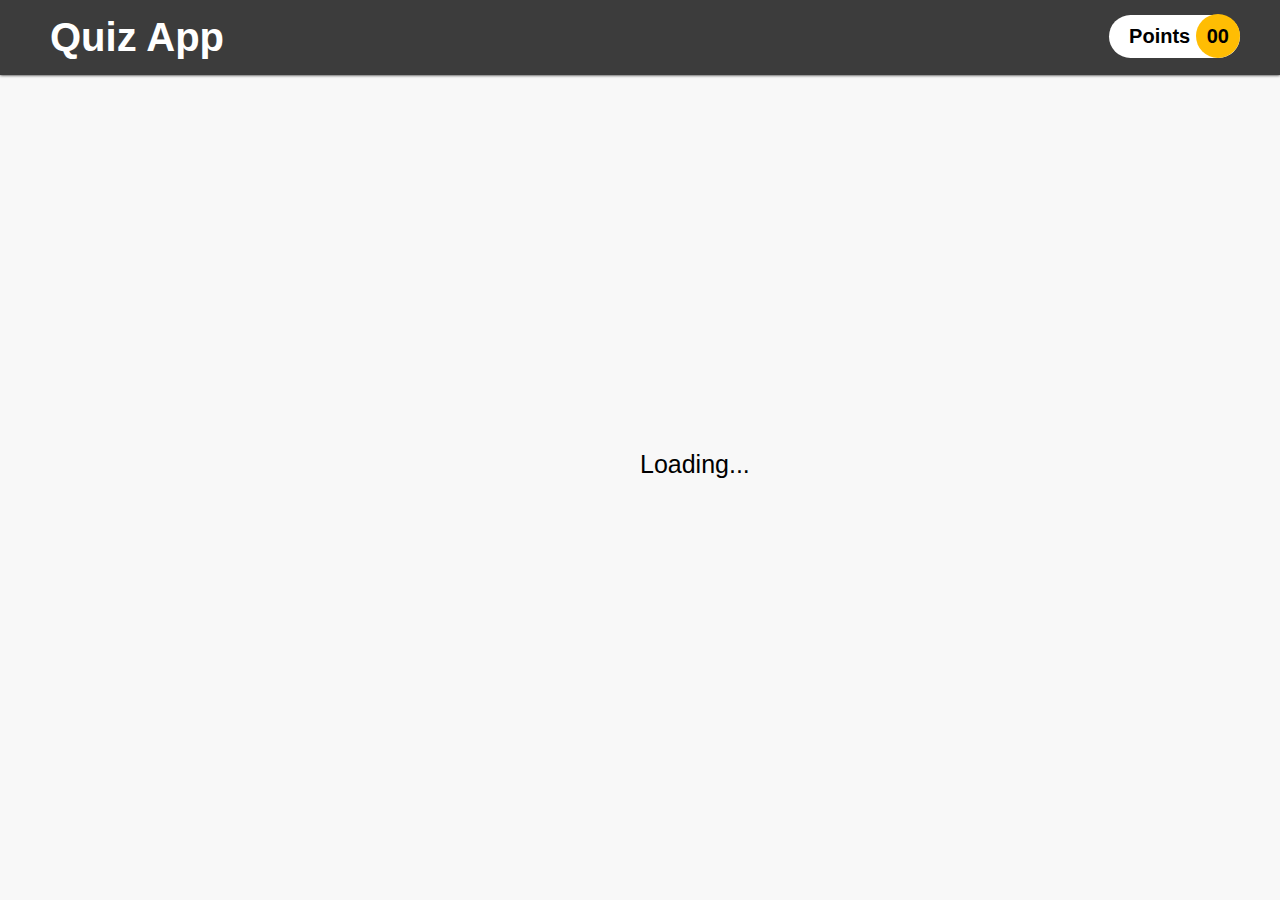
<file: page2/main.html>
<!DOCTYPE html>
<html lang="en">
<head>
    <meta charset="UTF-8">
    <meta name="viewport" content="width=device-width, initial-scale=1.0">
    <title>Quiz App</title>
    
    <link rel="stylesheet" href="main.css">
    
</head>
<body>
    <header>
        Quiz App
        <span>
            Points <span id="points">24</span>
        </span>
    </header>

    <div class="loading" style = "text-align: center; font-size: 25px; position: absolute; top: 50vh; left: 50vw;">
        Loading...
    </div>
    <div id="question-container" style="display: none;">
        <p class="question"></p>
            <p class="option" onclick="selectAnswer(0)"></p>
            <p class="option" onclick="selectAnswer(1)"></p>
            <p class="option" onclick="selectAnswer(2)"></p>
            <p class="option" onclick="selectAnswer(3)"></p>
        <span>
            <button id="check-button">Check Answer</button>
            <button id="next-button">Next Question</button>
        </span>

        <div class="user">

        </div>
    </div>

    <div class="result" style="display: none;">
    </div>


    <script src="app.js"></script>
</body>
</html>
</file>
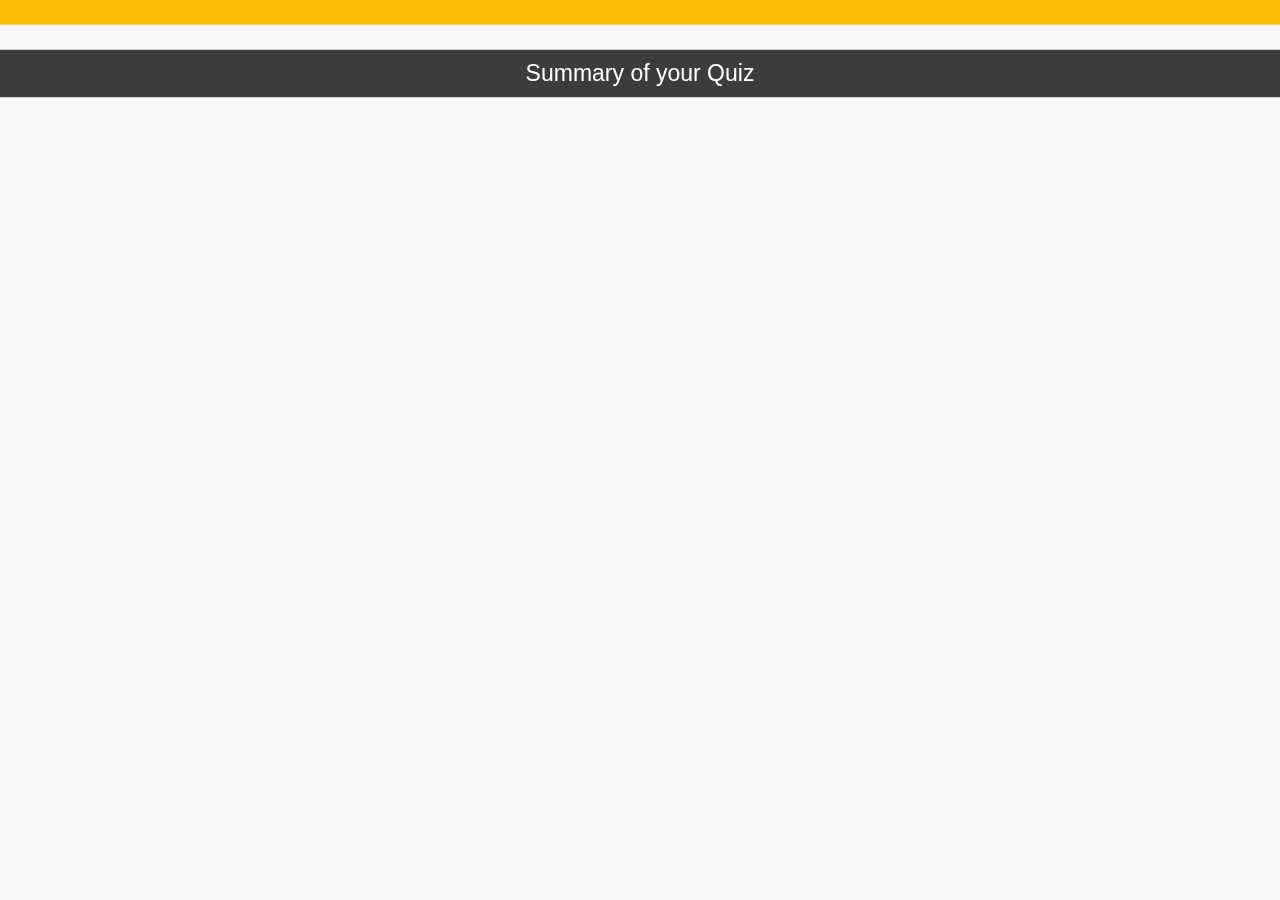
<file: page3/result.html>
<!DOCTYPE html>
<html lang="en">
<head>
    <meta charset="UTF-8">
    <meta name="viewport" content="width=device-width, initial-scale=1.0">
    <title>Quiz App</title>
    <link rel="stylesheet" href="../page2/main.css">
</head>
<body>

    <div id="final-result">
    </div>

    <div id = "summary-heading">
        Summary of your Quiz
    </div>
    <!-- use below code to show result -->
    <div id = "summary">
        <!-- <div id="question-container" style="display: flex;">
            <p class="question">Lorem ipsum dolor sit amet consectetur adipisicing elit. Sunt sit possimus quaerat doloremque, provident explicabo, doloribus, distinctio officiis consectetur saepe nisi quos. Odio, harum in architecto cum iusto sit aperiam?</p>
                <p class="option">loerm1</p>
                <p class="option">lorem2</p>
                <p class="option">lorem3</p>
                <p class="option">lorem4</p>
            <div class="user">
    
            </div>
        </div>
    
        <div id="question-container" style="display: flex;">
            <p class="question">Lorem ipsum dolor sit amet consectetur adipisicing elit. Sunt sit possimus quaerat doloremque, provident explicabo, doloribus, distinctio officiis consectetur saepe nisi quos. Odio, harum in architecto cum iusto sit aperiam?</p>
                <p class="option">loerm1</p>
                <p class="option">lorem2</p>
                <p class="option">lorem3</p>
                <p class="option">lorem4</p>
            <div class="user">
    
            </div>
        </div> -->
    </div>
    

    <script src="result.js"></script>
</body>
</html>
</file>
<file: page2/main.css>
*{
    box-sizing: border-box;
    margin: 0px;
    padding: 0px;
    font-family: Arial, Helvetica, sans-serif;
}

body{
    background-color: #f8f8f8;
}

header{
    font-weight: 550;
    font-size: 40px;
    padding: 15px 50px;
    /* background-color: #6499E9; */
    background-color: rgb(60, 60, 60);
    color: white;
    box-shadow: 0px 0px 3px black;
}

header > span{
    position: absolute;
    right: 40px;
    font-size: 20px;
    background-color: white;
    color: black;
    padding-top: 10px;
    padding-bottom: 10px;
    padding-left: 20px;
    border-radius: 50px;
}

header > span span{
    font-size: 20px;
    background-color: #ffbd03;
    border-radius: 50px;
    padding: 11px;
}

header > span:hover{
    transform: scale(1.1);
}

#question-container, .result-question-container{
    padding: 10px;
    margin: 20px;
    box-shadow: 0px 0px 2px black;
    border-radius: 5px;
    flex-direction: column;
    justify-content: center;
    background-color:white;
}



.question{
    margin: 20px;
    padding: 10px;
    font-size: 20px;
    font-weight: bold;
}

.option{
    margin: 10px 20px;
    padding: 20px;
    font-size: 18px;
    border-radius: 5px;
    border: 1.5px groove #c2c0c0;
}


.option:hover{
    cursor: pointer;
}


div span{
    display: flex;
    justify-content: space-between;
}

button{
    flex-basis: 45%;
    padding: 15px;
    font-size: 18px;
    margin:15px 20px;
    border-radius: 5px;
    border: none;
    color: white;
    word-spacing: 6px;
    font-weight: bold;
}

button:hover{
    cursor: pointer;
    box-shadow: 0px 0px 2px black;
}

#check-button{
    background-color:  #4681f4;
}

#next-button{
    background-color: #4681f4;
}


/* Css for right answer */
#select-answer{
    background-color: rgb(235, 245, 255);
    border: 1.5px solid blue;
}

#right-answer{
    background-color: #03C988;
    color: white;
}

#wrong-answer{
    background-color: rgba(245, 84, 73,1);;
    color: white;
}



button:disabled{
  box-shadow: none;
  cursor: not-allowed;
  visibility: hidden;
}

.result{
    width: 300px;
    height: 50px;
    position: fixed;
    top: 120px;
    right: 50px;
    background-color: white;
    box-shadow: 0px 0px 2px black;
    font-size: 20px;
    text-align: center;
    padding: 14px;
    font-weight: bold;
}

.summary-result{
    width: 300px;
    height: 50px;
    margin: 10px 10px 10px 20px;
    background-color: white;
    box-shadow: 0px 0px 2px black;
    font-size: 20px;
    text-align: center;
    padding: 14px;
    font-weight: bold;
}

.result-wrong{
    border-left: 5px solid red;
    color: red;
    content: "Wrong Answer";
}

.result-right{
    border-left: 5px solid rgb(3, 174, 3);
    color: green;
    content: "Right Answer";
}

#final-result{
    width: 100%;
    background-color: #ffbd03;
    font-size: 25px;
    text-align: center;
    padding: 10px;
    font-weight: bold;
    color: black;
    border: 2px solid #ffbd03;
    box-shadow: 0px 0px 1px black;
    position: fixed;
    top: 0;
}

#summary-heading{
    width: 100%;
    background-color: rgb(60, 60, 60);
    color: white;
    padding: 10px;
    text-align: center;
    font-size: 23px;
    margin-top: 50px;
    box-shadow: 0px 0px 1px black;
    top: 0;
    position: fixed;
}

#summary{
    margin-top: 110px;
}
</file>
